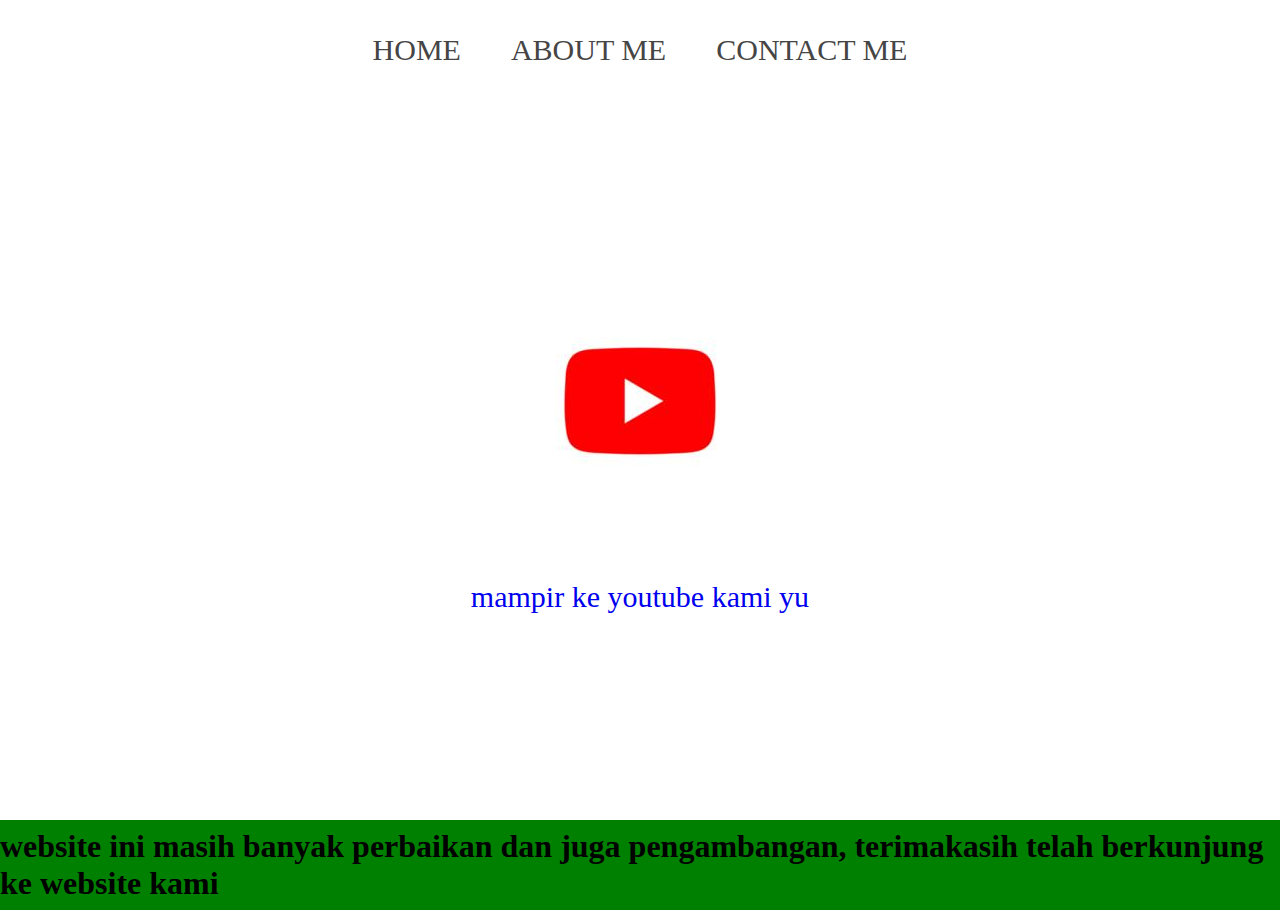
<file: index.html>
<html> 
     <head>
        <title>M.Aidil Rizki Wijaya</title>
        <link rel="stylesheet" href="style.css" />
     </head> 
     <body>
        <div class="container">
        <!-- NAVIGATION BAR -->
         <div class="navbar-container">
            <ul class="ul-navbar">
                <li class="li-navbar">
                    <a href="#" class="a-navbar">HOME</a>
                </li>
                <li class="li-navbar">
                    <a href="about.html"class="a-navbar">ABOUT ME</a>
                </li>
                <li class="li-navbar">
                    <a href="contact.html"class="a-navbar">CONTACT ME</a>
                </li>
            </ul>
         </div>
        <!-- NAVIGATION BAR SELESAI -->
         
        <!-- CONTENET 1 -->
        <div class="container-content">
            <a href="https://www.youtube.com/@DaarulUluumLido"
            class="a-content">
             <img src="download.jpg" class="img=content" /><p>mampir ke youtube kami yu</p>
            </a>
            
                    </div>
        <!-- CONTENET 1 END -->

        <!-- FOOTER -->
        <div class="container-footer">
            <h1 claas="h1-footer">website ini masih banyak perbaikan dan juga pengambangan, 
                terimakasih telah berkunjung ke website kami
            </h1>
        </div>
        <!-- FOOTER END -->
    </div>
     </body>
</html>
</file>
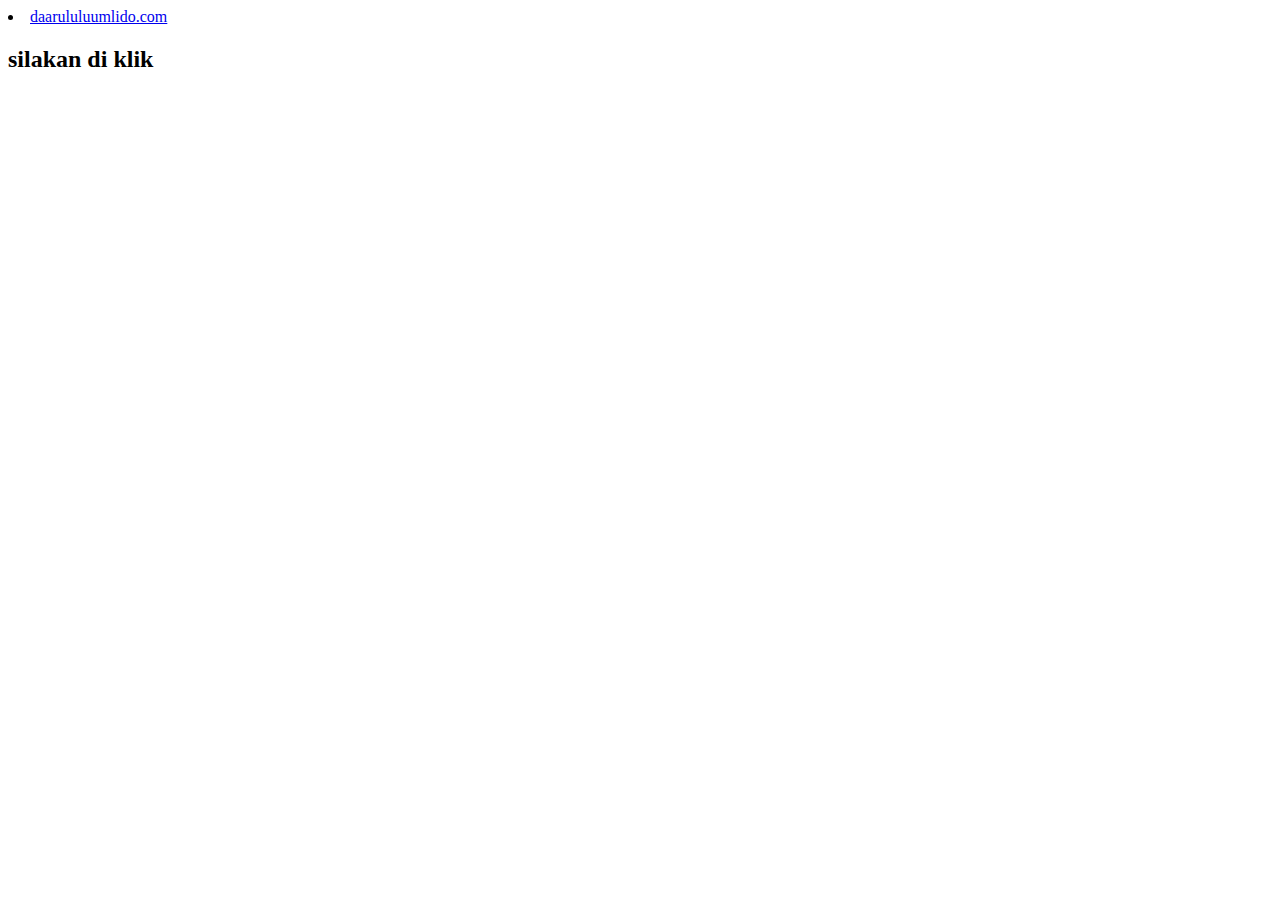
<file: about.html>
<html>
    <head>
        <title>ABOUT ME</title>
    </head>
    <body>
      <li class="li-navbar">
       <a href="https://daarululuumlido.com/"class="a-navbar">daarululuumlido.com</a>
    </li>
       <h2>silakan di klik
    </h2> 
  </body>
</html>
</file>
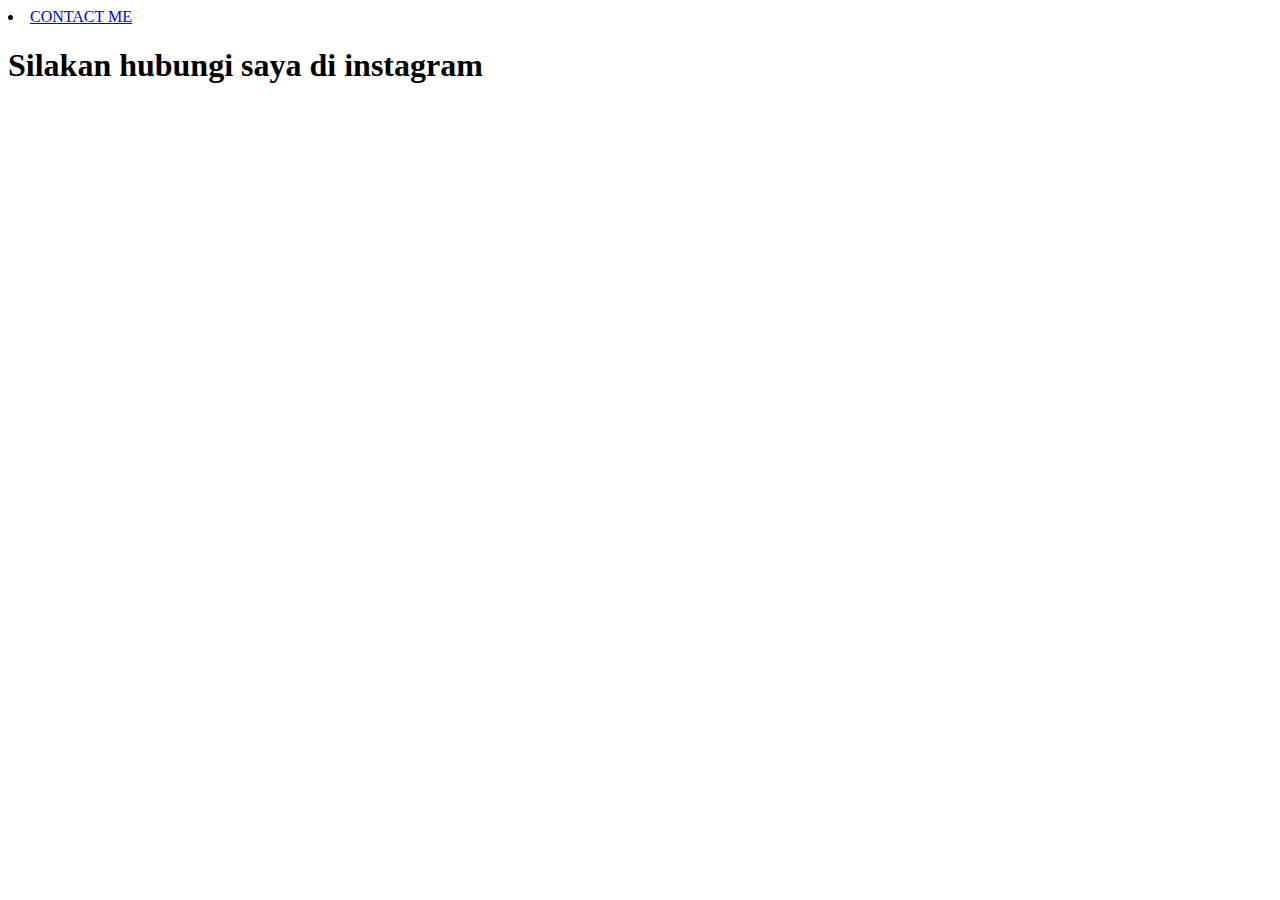
<file: contact.html>
<html>
    <head>
        <title>dulido_bogor_official</title>
    </head>

    <body>
      <li class="li-navbar">
       <a href="https://www.instagram.com/dulido_bogor_official/"class="a-navbar">CONTACT ME</a>
 
       <h1>Silakan hubungi saya di instagram 
    </h1>
  </body>
</html>
</file>
<file: style.css>
*,
html {
    margin: 0;
    padding: 0;
}

.container-navbar {
    background-color: rgb(4, 4, 4);
    width: 100%;
    height: 10px;
}

.ul-navbar {
    display: flex;
    height: 100px;
    justify-content: center;
    align-items: center;

}

.container-content{
   background-color: #fff; 
   display: flex;
   justify-content: center;
   align-items: center;
    height: 80vh;
}
.a-content {
    background-color: #fff;
    text-decoration: none;
    font-size: 30px;
    width: 720px;
    height: 480px;
    display: flex;
    flex-direction: column;
    justify-content: space-evenly;
    align-items: center;
    

}

.img-content {
    width: 30%;
    height: 30%;
}

.li-navbar {
    list-style-type:none;
    padding: 20px;
    margin: 5px;
    color : rgb(21, 18, 18);
    font-size:30px;
}
.li-navbar:hover {
    background-color: green ;
    transition: .5s ease-in-out;
    transition-delay: .3s;
    border-radius: 8px;
}

.a-navbar {
   color : rgb(70, 69, 69) ;
   text-decoration: none;
}
.container-footer{
    height: 10vh;
 background-color: green ;
 display : flex;
 justify-content: center;
 align-items: center;
}
.h1 {
    font-size: 40px;
}
</file>
